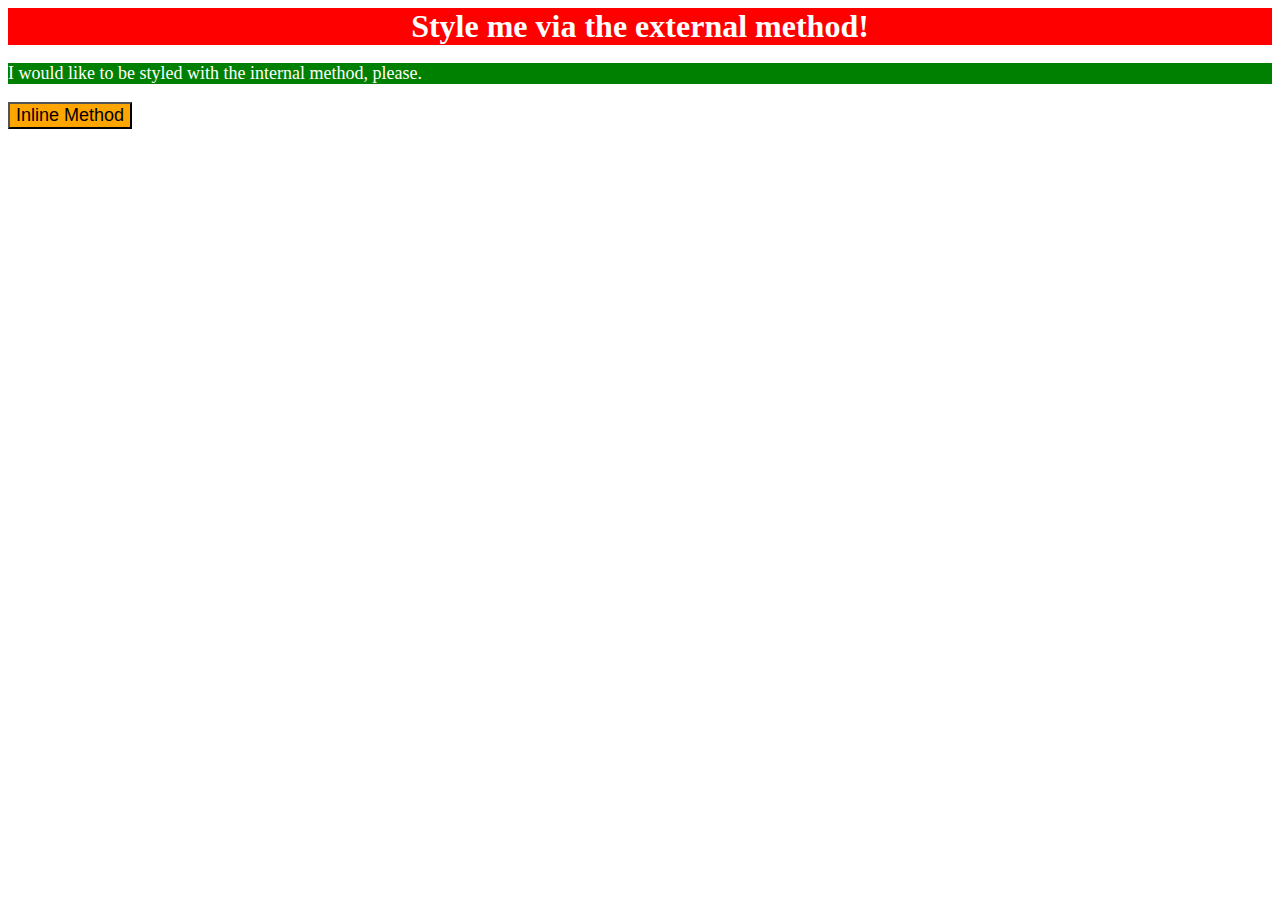
<file: foundations/01-css-methods/index.html>
<!DOCTYPE html>
<html lang="en">
  <head>
    <meta charset="UTF-8">
    <meta http-equiv="X-UA-Compatible" content="IE=edge">
    <meta name="viewport" content="width=device-width, initial-scale=1.0">
    <!-- external CSS -->
    <link rel="stylesheet" href="style.css" />
    <!-- internal CSS -->
    <style>
      p {
        background-color: green;
        color: white;
        font-size: 18px;
      }
    </style>
    <title>Methods for Adding CSS</title>
  </head>
  <body>
    <div>Style me via the external method!</div>
    <p>I would like to be styled with the internal method, please.</p>
    <!-- inline CSS -->
    <button style="background-color: orange; font-size: 18px;">Inline Method</button>
  </body>
</html>
</file>
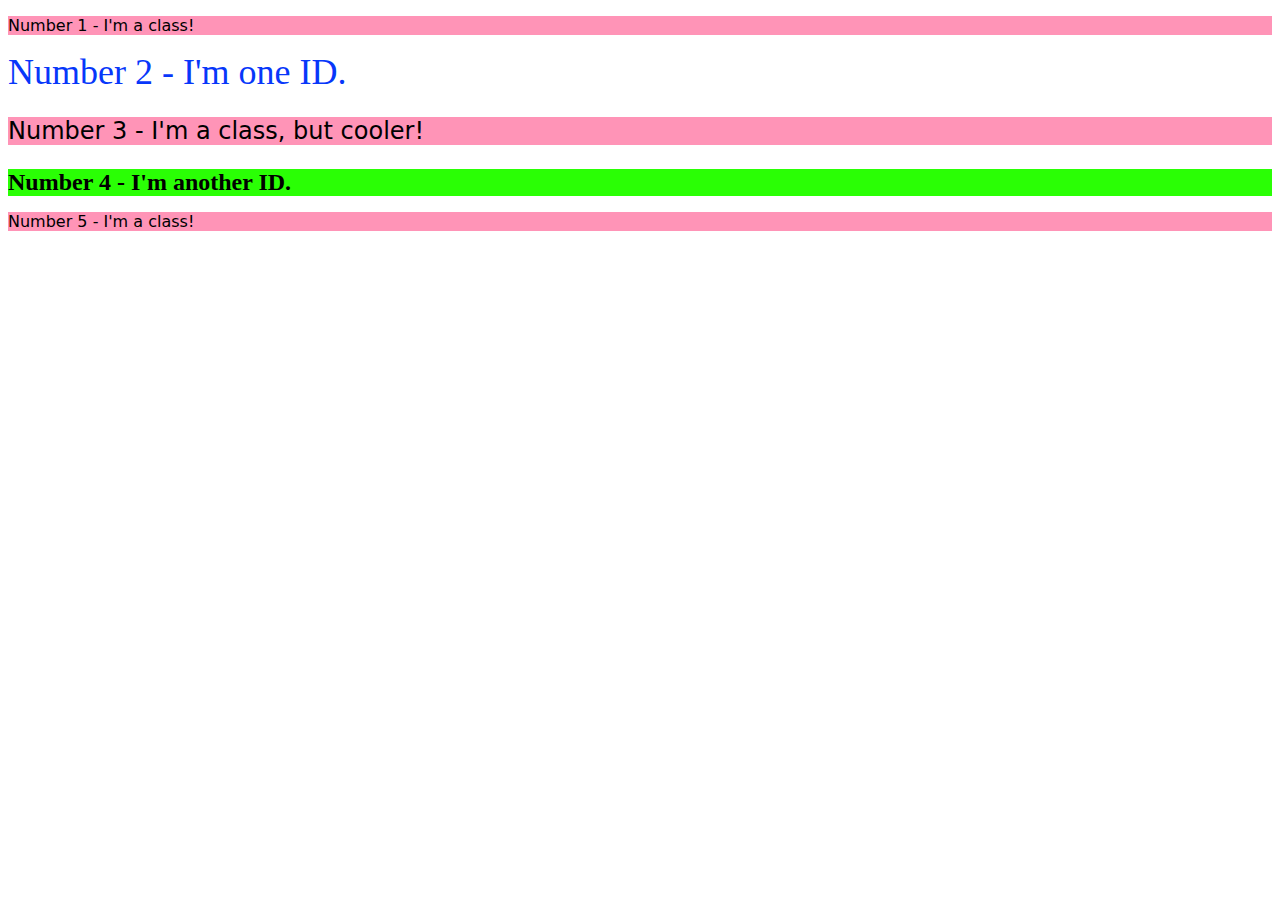
<file: foundations/02-class-id-selectors/index.html>
<!DOCTYPE html>
<html lang="en">
  <head>
    <meta charset="UTF-8">
    <meta http-equiv="X-UA-Compatible" content="IE=edge">
    <meta name="viewport" content="width=device-width, initial-scale=1.0">
    <title>Class and ID Selectors</title>
    <link rel="stylesheet" href="style.css">
  </head>
  <body>
    <p class="odd-number">Number 1 - I'm a class!</p>
    <div id="uniq2">Number 2 - I'm one ID.</div>
    <p class="odd-number" id="uniq3">Number 3 - I'm a class, but cooler!</p>
    <div id="uniq4">Number 4 - I'm another ID.</div>
    <p class="odd-number">Number 5 - I'm a class!</p>
  </body>
</html>
</file>
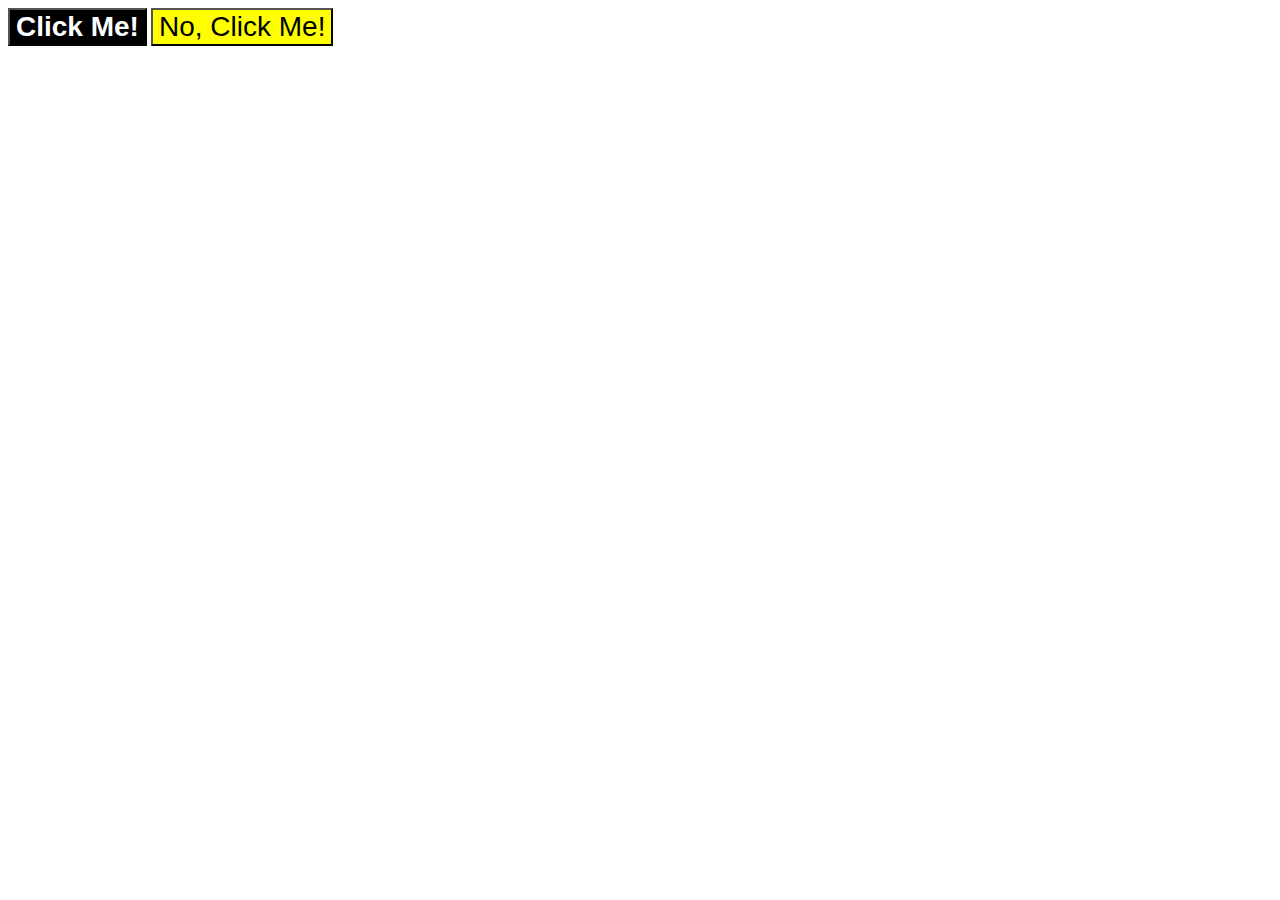
<file: foundations/03-grouping-selectors/index.html>
<!DOCTYPE html>
<html lang="en">
  <head>
    <meta charset="UTF-8">
    <meta http-equiv="X-UA-Compatible" content="IE=edge">
    <meta name="viewport" content="width=device-width, initial-scale=1.0">
    <title>Grouping Selectors</title>
    <link rel="stylesheet" href="style.css">
  </head>
  <body>
    <button class="button1">Click Me!</button>
    <button class="button2">No, Click Me!</button>
  </body>
</html>
</file>
<file: foundations/01-css-methods/style.css>
div {
    background-color: red;
    color: white;
    font-size: 32px;
    font-weight: bold;
    text-align: center;
}
</file>
<file: foundations/02-class-id-selectors/style.css>
.odd-number {
    background-color: #ff94b7;
    font-family: Verdana, "DejaVu Sans", sans-serif;
}

#uniq2 {
    color: #0737fa;
    font-size: 36px;
}

#uniq3 {
    font-size: 24px;
}

#uniq4 {
    background-color: #2aff05;
    font-size: 24px;
    font-weight: bold;
}
</file>
<file: foundations/03-grouping-selectors/style.css>
.button1 {
    background-color: black;
    color: white;
    font-weight: bold;
}

.button2 {
    background-color: yellow;
}

.button1, .button2 {
    font-size: 28px;
    font-family: Helvetica, "Times New Roman", sans-serif;
}
</file>
